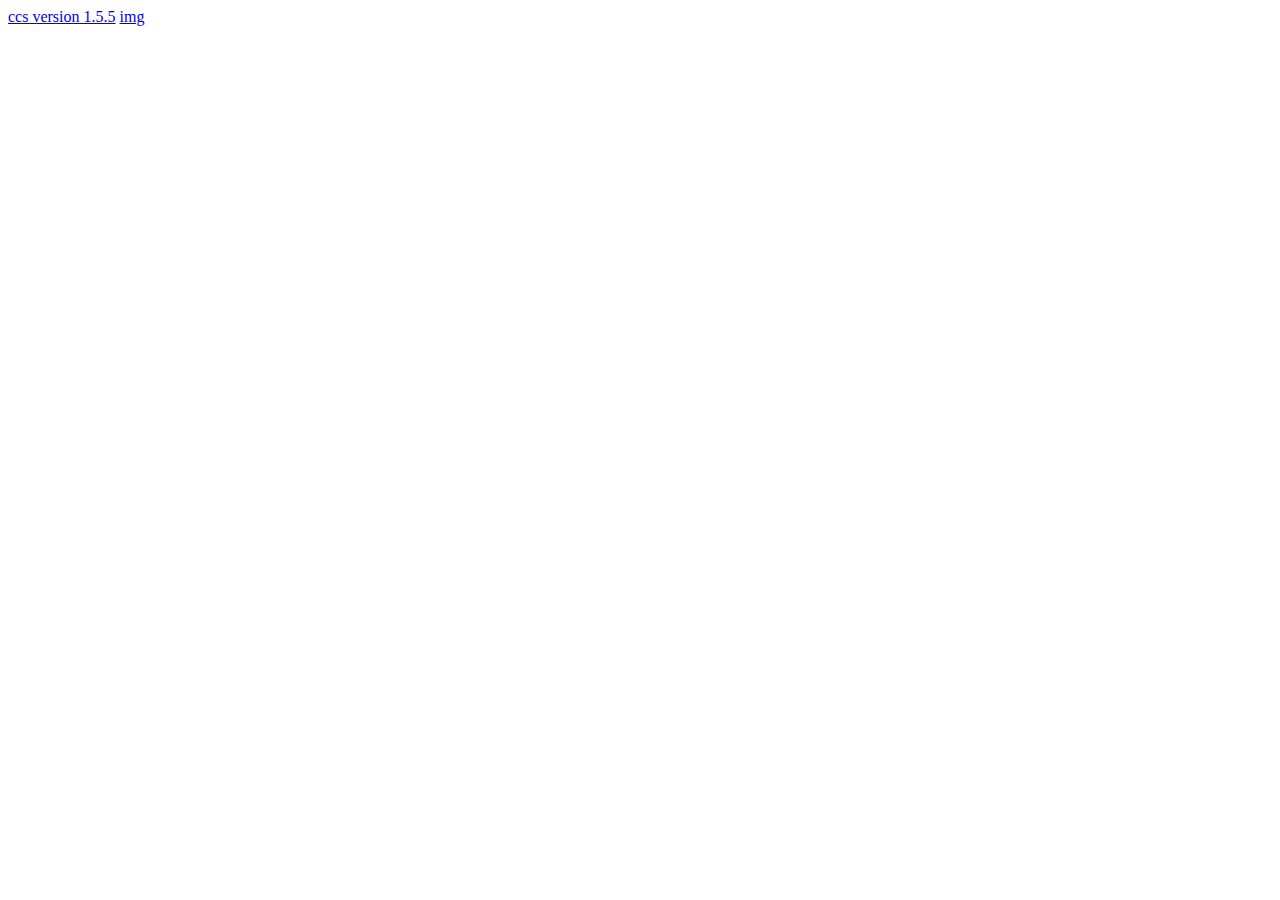
<file: index.html>
<!DOCTYPE html>
<html lang="es">
<head>
    <meta charset="UTF-8">
    <meta name="viewport" content="width=device-width, initial-scale=1.0">
    <title>Repositorio de Julian</title>
</head>
    <a href="css-version-1.5.5.css">ccs version 1.5.5</a>
    <a href="imgs.html">img</a>
</body>
</html>
</file>
